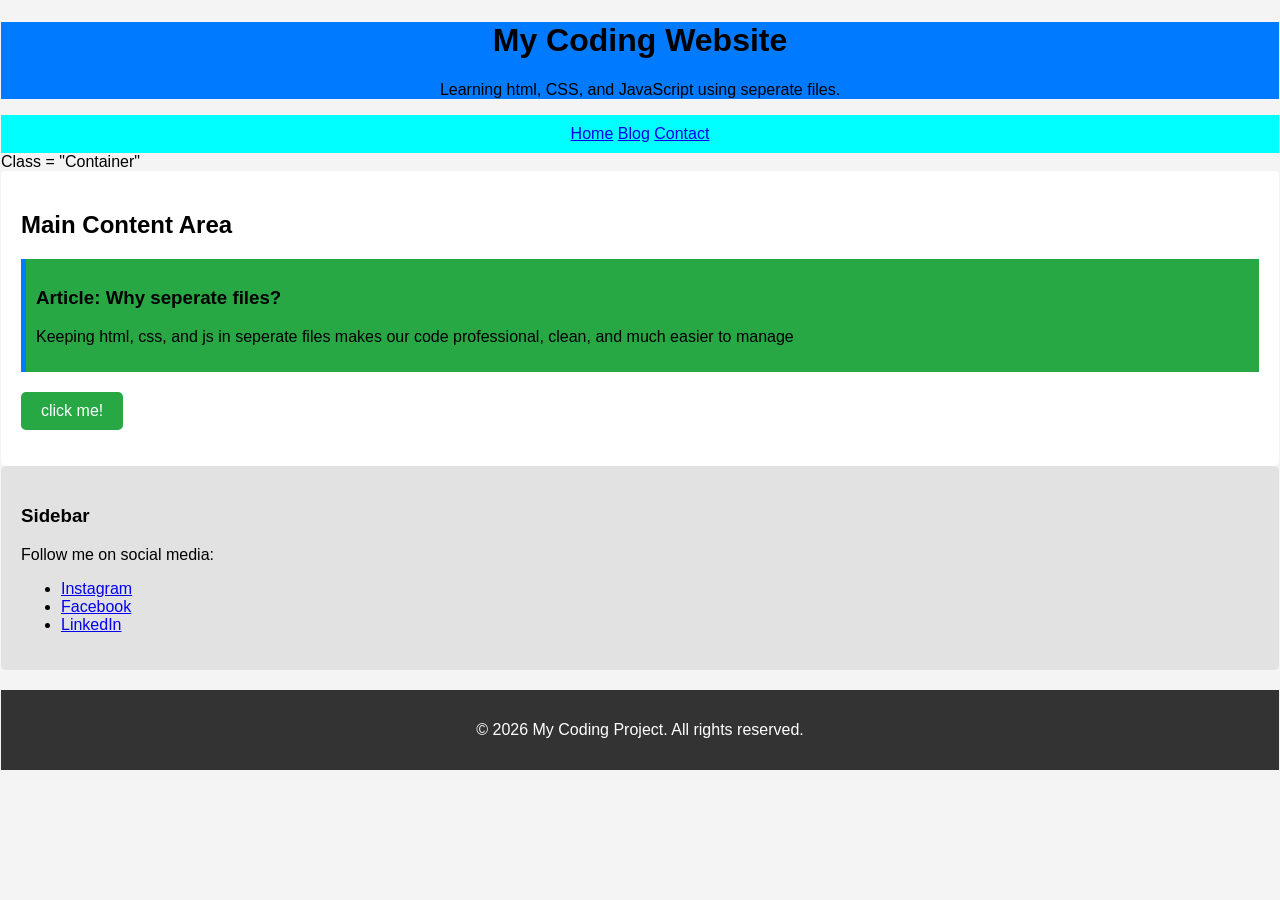
<file: index.html>
<!doctype html>
<html lang="en">
<head>
    <meta charset="utf-8">
    <meta name="viewport" content="width=device-width, initial-scale=1.0">
    <title>My Coding Project</title>
    <link rel="stylesheet" href="style.css">  
</head>
<body>
<header>
    <h1>My Coding Website</h1>
    <p>Learning html, CSS, and JavaScript using <span class="highlight-text">seperate files.</span>
    </p>
</header>
<nav>
    <a href="#">Home</a>
    <a href="#">Blog</a>
    <a href="#">Contact</a>
</nav>
<div> Class = "Container"
    <main> <h2>Main Content Area</h2>
    <article>
        <h3>Article: Why seperate files?</h3>
        <p>Keeping html, css, and js in seperate files makes our code professional, clean, and much easier to manage</p>
    </article><button id="mybutton">click me!</button>
    <p id=message"></p>
</main>
<aside>
    <h3>Sidebar</h3>
    <p>Follow me on social media:</p>
    <ul>
        <li><a href="#">Instagram</a></li>
        <li><a href="#">Facebook</a></li>
        <li><a href="#">LinkedIn</a></li>   
    </ul>
</aside>
</div>
<footer>
    <p>&copy; 2026 My Coding Project. All rights reserved.</p>
</footer>
<script src="script.js"></script>
</body>
</html>
</file>
<file: style.css>
/*styling for the entire body*/
body{
    font-family: Arial, sans-serif;
    margin: 0;
    padding: 1px;
    background-color: #f4f4f4;
}
/*header styling*/
header{
    background-color:#007bff  ;
    color: white
    padding: 20px;
    text-align: center;
}
/*navigation bar styling*/
nav{
    background-color: aqua;
    padding: 10px;
    text-align: center;
}
/*container setup for flex layout*/
.container{
    display: flex;
    max-width: 1200px;
    margin:20px auto;
    padding: 20px;
    gap: 20px;
    background-color: #ffffff
}
/*main content area styling*/
main{
    flex: 3;
    background-color: white;
    padding: 20px;
    border-radius: 5px;
    }
    article{
        background-color:#28a745;
padding: 10px;
margin-bottom: 20px;
border-left: 5px solid #007bff;
    }
    /*button styling*/
    button{
        background-color: #28a745;
        color: white;
        border: none;
        padding: 10px 20px;
        font-size: 16px;
        border-radius: 5px;
        cursor: pointer;
    }
button:hover{
    background-color: #218838;
}
/*sidebar styling*/
aside{
    flex: 1;
    background-color: #e2e2e2;
    padding: 20px;
    border-radius: 5px;
    height: fit-content;
}
/*footer styling*/
footer{
    background-color: #333;
    color: white;
    text-align: center;
    padding: 15px;
    margin-top: 20px;
}
</file>
